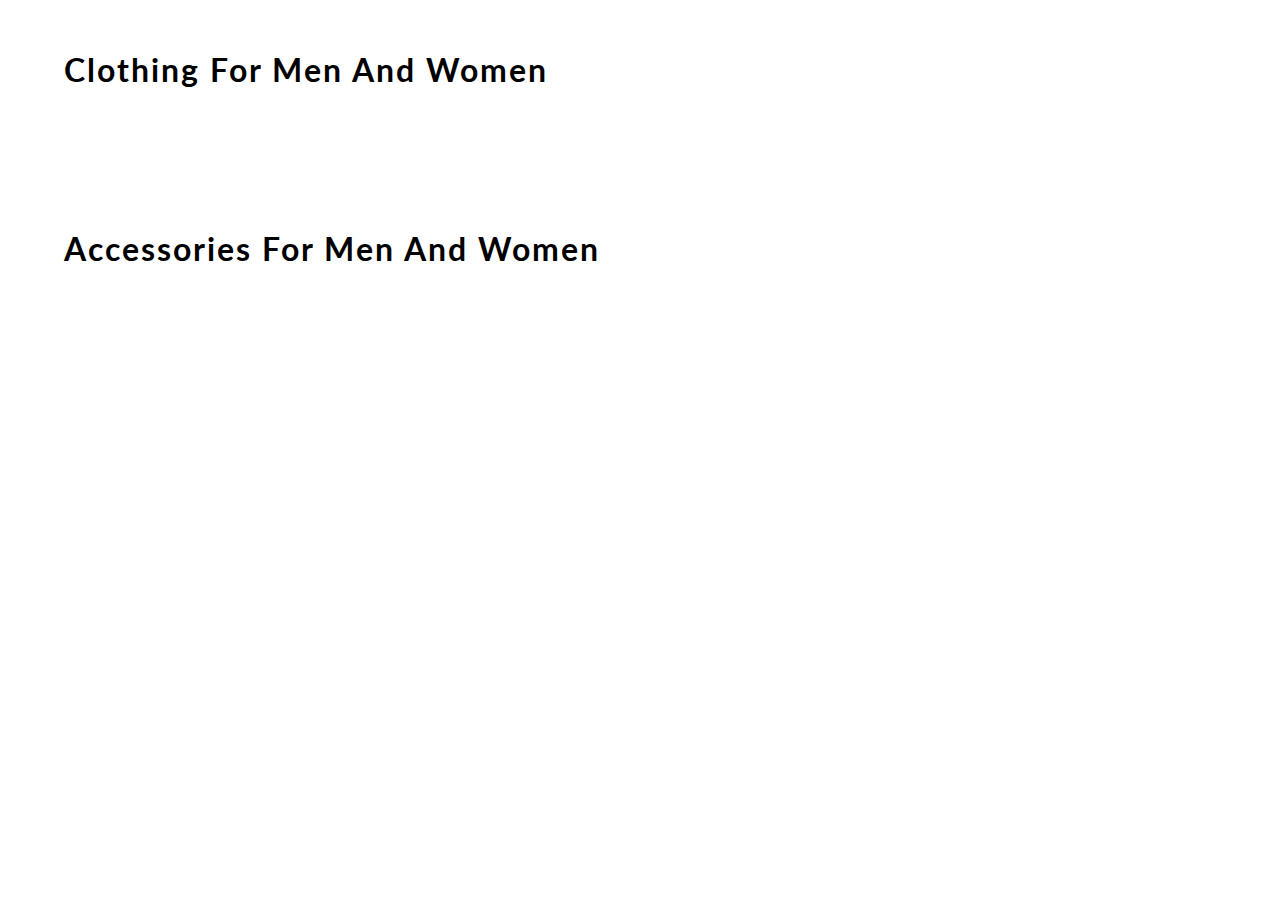
<file: content.html>
<!DOCTYPE html>
<html lang="en">
<head>
    <meta charset="UTF-8">
    <meta name="viewport" content="width=device-width, initial-scale=1.0">
    <meta http-equiv="X-UA-Compatible" content="ie=edge">
    <title> CONTENT | E-COMMERCE WEBSITE</title>
    <link href="https://fonts.googleapis.com/css?family=Lato&display=swap" rel="stylesheet">
    <!-- favicon -->
    <link rel="icon" href="https://yt3.ggpht.com/a/AGF-l78km1YyNXmF0r3-0CycCA0HLA_i6zYn_8NZEg=s900-c-k-c0xffffffff-no-rj-mo" type="image/gif" sizes="16x16">

    <link rel="stylesheet" href="css/content.css">

</head>
<body>
    <div id="mainContainer">

        <h1> clothing for men and women </h1>
        <div id="containerClothing">
            <!-- JS rendered code -->
        </div>

        <h1> accessories for men and women </h1>
        <div id="containerAccessories">
            <!-- JS rendered code -->
        </div>
    </div>
</body>
<script src="content.js"></script>
</html>
</file>
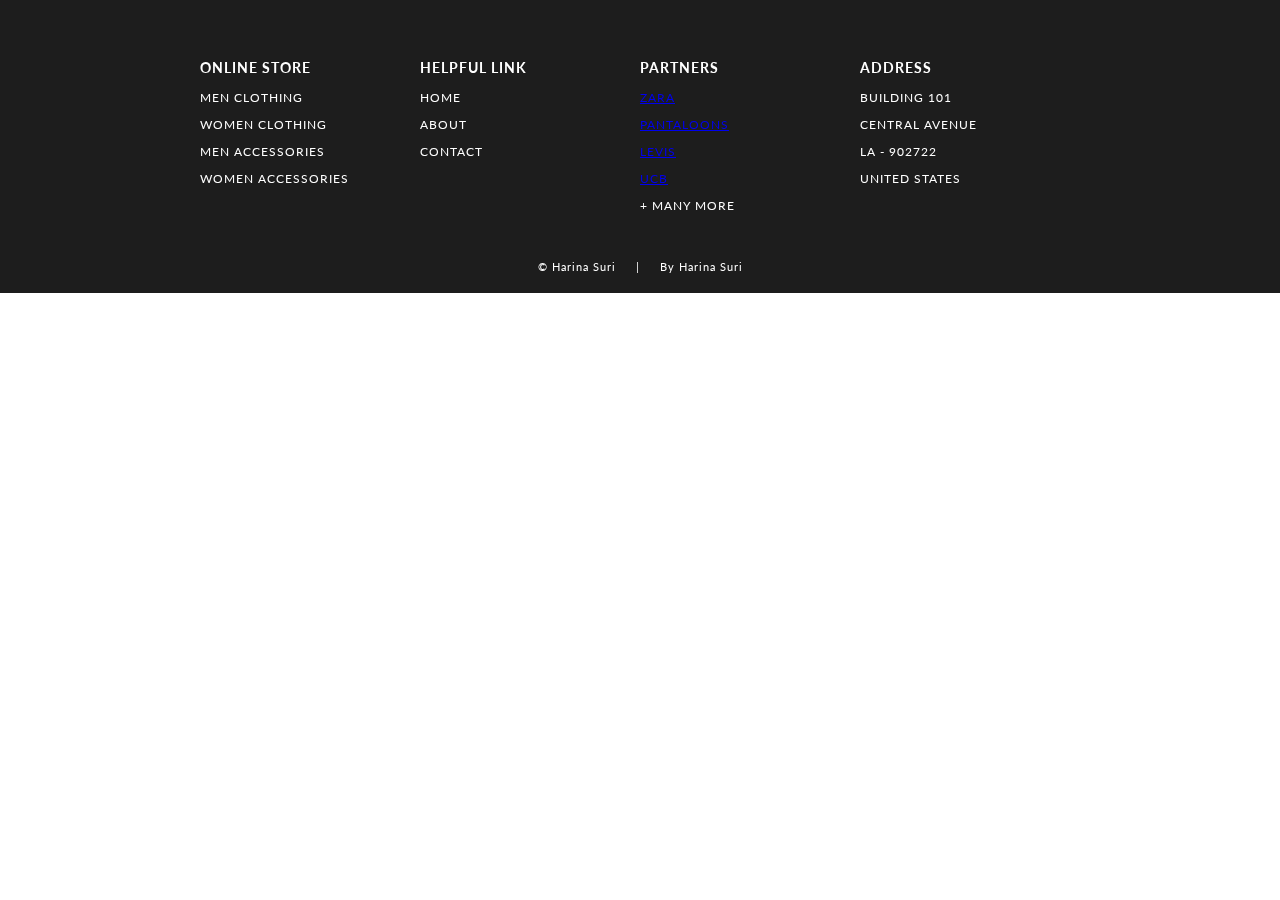
<file: footer.html>
<!DOCTYPE html>
<html lang="en">
<head>
    <meta charset="UTF-8">
    <meta name="viewport" content="width=device-width, initial-scale=1.0">
    <meta http-equiv="X-UA-Compatible" content="ie=edge">
    <title> HARINA SURI </title>
    <!-- EXTERNAL LINKS -->
    <link href="https://fonts.googleapis.com/css?family=Source+Sans+Pro:300,400" rel="stylesheet">
    <link href="https://fonts.googleapis.com/css?family=Lato&display=swap" rel="stylesheet">
    <link rel="stylesheet" href="css/footer.css">
</head>

<body>
    <footer>
        <section>    
            <div id="containerFooter">
                
                <div id="webFooter">
                    <h3> online store </h3>
                    <p> men clothing </p>
                    <p> women clothing </p>
                    <p> men accessories </p>
                    <p> women accessories </p>
                </div>
                <div id="webFooter">
                    <h3> helpful link </h3>
                    <p> home </p>
                    <p> about </p>
                    <p> contact </p>
                </div>
                <div id="webFooter">
                    <h3> partners </h3>
                    <p><a href="https://www.zara.com" target="_blank"> Zara </a></p>
                    <p> <a href="https://www.pantaloons.com" target="_blank"> Pantaloons </a></p>
                    <p> <a href="https://www.levi.com" target="_blank"> Levis </a></p>
                    <p> <a href="https://www.benetton.com" target="_blank"> UCB </a> </p>
                    <p> + many more </p>
                </div>
                <div id="webFooter">
                    <h3> address </h3>
                    <p> building 101 </p>
                    <p> central avenue </p>
                    <p> la - 902722 </p>
                    <p> united states </p>
                </div>
            </div>
            <div id="credit"><a href="https://www.linkedin.com/in/harina-suri/"> © Harina Suri </a> &nbsp&nbsp&nbsp | &nbsp&nbsp&nbsp By Harina Suri </div>
        </section>

    </footer>

</body>
</html>
</file>
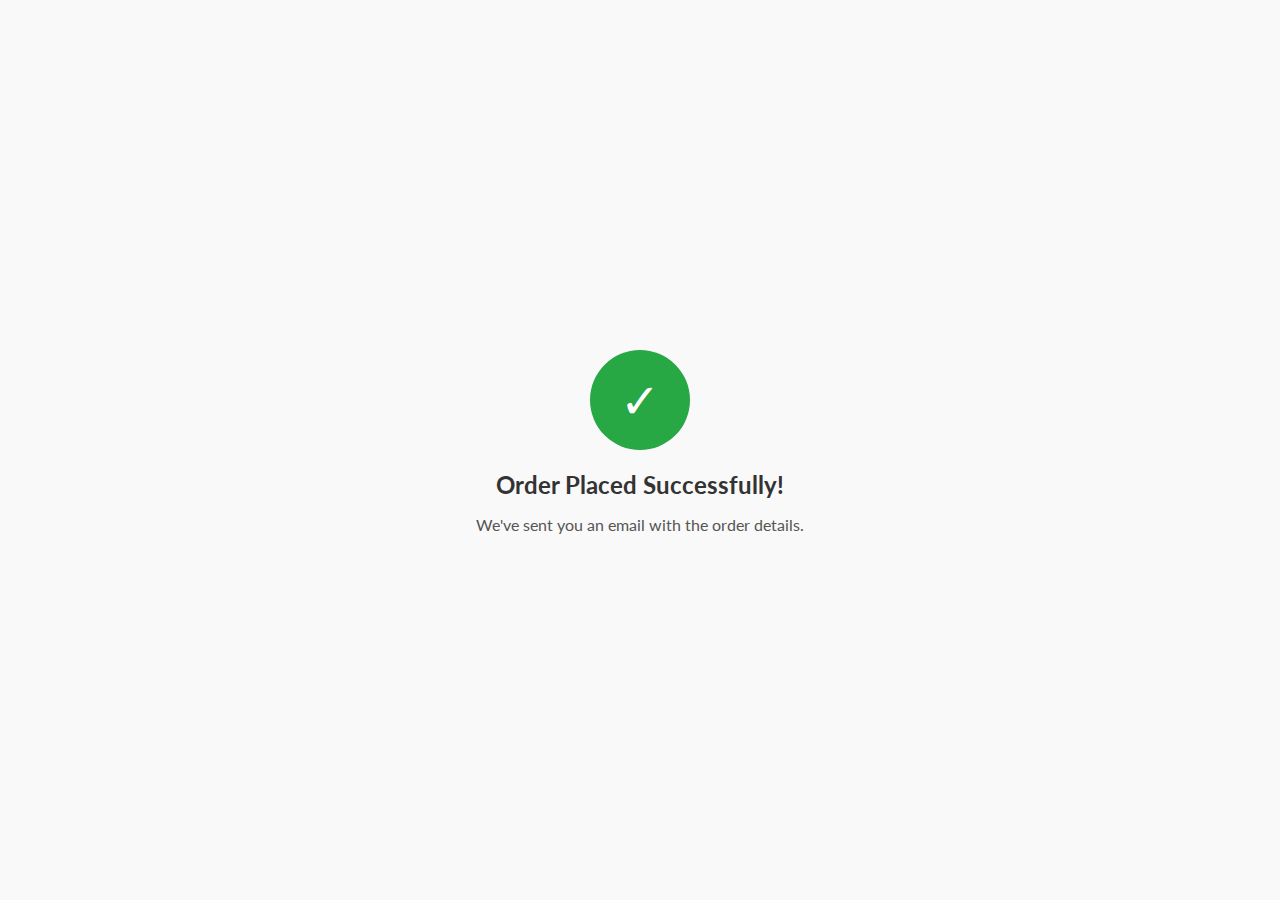
<file: order-success.html>
<!DOCTYPE html>
<html lang="en">
<head>
    <meta charset="UTF-8">
    <meta name="viewport" content="width=device-width, initial-scale=1.0">
    <title>Order Success</title>
    <link href="https://fonts.googleapis.com/css?family=Lato&display=swap" rel="stylesheet">
    <style>
        body {
            font-family: 'Lato', sans-serif;
            margin: 0;
            padding: 0;
            display: flex;
            flex-direction: column;
            justify-content: center;
            align-items: center;
            height: 100vh;
            background-color: #f9f9f9;
        }
        .success-icon {
            width: 100px;
            height: 100px;
            background-color: #28a745;
            border-radius: 50%;
            display: flex;
            justify-content: center;
            align-items: center;
            margin-bottom: 20px;
        }
        .success-icon::after {
            content: '✓'; /* Checkmark */
            font-size: 48px;
            color: white;
        }
        h1 {
            color: #333;
            font-size: 24px;
            margin: 0;
        }
        p {
            color: #555;
            font-size: 16px;
            text-align: center;
        }
    </style>
</head>
<body>
    <div class="success-icon"></div>
    <h1>Order Placed Successfully!</h1>
    <p>We've sent you an email with the order details.</p>
</body>
</html>
</file>
<file: css/content.css>
body
{
    margin: 0;
    font-family: 'Lato', sans-serif;
}
h1
{
    width: 90%;
    margin: auto;
    padding: 50px 0;
    letter-spacing: 2px;
    font-weight: 700;
    text-transform: capitalize;
}
#containerClothing, #containerAccessories
{
    display: grid;
    grid-gap: 70px 20px;
    grid-template-columns: repeat(5, 1fr);
    width: 90%;
    margin: auto;
    padding-bottom: 40px;
}
#box 
{
    width: 100%;
    background-color: white;
    align-content: center;
    border-radius: 10px;
    box-shadow: 1px 2px 6px 2px rgb(219, 219, 219);
}
#box:hover
{
    box-shadow: 1px 6px 3px 0 rgb(185, 185, 185);
}
#containerClothing img
{
    width: 100%;
    border-top-left-radius: 10px;
    border-top-right-radius: 10px;
}
#containerAccessories img
{
    width: 100%;
    border-top-left-radius: 10px;
    border-top-right-radius: 10px;
}
#details
{
    padding: 0 15px;
    text-transform: capitalize;
}
#box a 
{
    text-decoration: none;
    color: rgb(29, 29, 29);
}
h3
{
    font-size: 16px;
}
h4
{
    font-weight: 100;
}
h2
{
    color: rgb(3, 94, 94);
}

/* ----------------------------- MEDIA QUERY --------------------------- */

@media(max-width: 1070px)
{
    h1
    {
        font-size: 25px;
    }
    #containerClothing, #containerAccessories
    {
        width: 95%;
        grid-gap: 10px;
    }
}
@media(max-width: 850px)
{
    h1 
    {
        width: 80%;
    }
    #containerClothing, #containerAccessories
    {
        display: grid;
        grid-gap: 70px 20px;
        grid-template-columns: repeat(3, 1fr);
        width: 80%;
    }    
}
@media(max-width: 650px)
{
    h1
    {
        font-size: 20px;
    }
    h1 
    {
        width: 90%;
    }
    #containerClothing, #containerAccessories
    {
        width: 90%;
    }
}
@media(max-width: 600px)
{
    h1 
    {
        width: 70%;
    }
    #containerClothing, #containerAccessories
    {
        width: 70%;
    }
}
@media(max-width: 505px)
{
    h1 
    {
        width: 80%;
    }
    #containerClothing, #containerAccessories
    {
        width: 80%;
        grid-template-columns: repeat(2, 1fr);
    }
}
</file>
<file: css/footer.css>
body
{
    margin: 0;
    font-family: 'Lato', sans-serif;
}

#containerFooter
{
    width: 100%;
    background-color: rgb(29, 29, 29);
    color: white;
    letter-spacing: 1px;
    display: grid;
    grid-template-columns: repeat(4, 1fr);
    text-transform: uppercase;
    font-size: 15px;
    padding: 15px 300px;
    box-sizing: border-box;
}
#containerFooter h3:hover, #containerFooter p:hover
{
    color: lightslategray;
    cursor: pointer;
}
#webFooter
{
    padding-top: 30px;
    font-size: 12px;
}
#credit 
{
    width: 100%;
    margin: auto;
    padding: 20px 0;
    text-align: center;
    background-color: rgb(29, 29, 29);
    color: white;
    font-size: 11px;
    letter-spacing: 1px;
}

#credit a
{
    color: white;
    text-decoration: none;
    position: relative;
}
#credit a::after
{
content: "";
background: white;
mix-blend-mode: exclusion;
width: calc(100% + 18px);
height: 0;
position: absolute;
bottom: -4px;
left: -10px;
transition: all .3s cubic-bezier(0.445, 0.05, 0.55, 0.95);
}
#credit a:hover::after
{
    height: calc(100% + 8px)
}

/* ----------------------------- MEDIA QUERY --------------------------- */

@media(max-width: 1350px)
{
    #containerFooter
    {
        padding: 15px 200px;
    }
}
@media(max-width: 1166px)
{
    #containerFooter
    {
        padding: 15px 100px;
    }
}
@media(max-width: 950px)
{
    #containerFooter
    {
        padding: 15px 50px;
    }
}
@media(max-width: 850px)
{
    #containerFooter
    {
        font-size: 13px;
    }
    #webFooter
    {
        font-size: 10px;
    }
}
@media(max-width: 750px)
{
    #containerFooter
    {
        display: grid;
        grid-template-columns: 1fr 1fr;
        padding: 15px 100px;
    }
    #webFooter
    {
        padding: 15px 20px;
    }
}
@media(max-width: 540px)
{
    #containerFooter
    {
        padding: 0 25px;
    }
}
</file>
